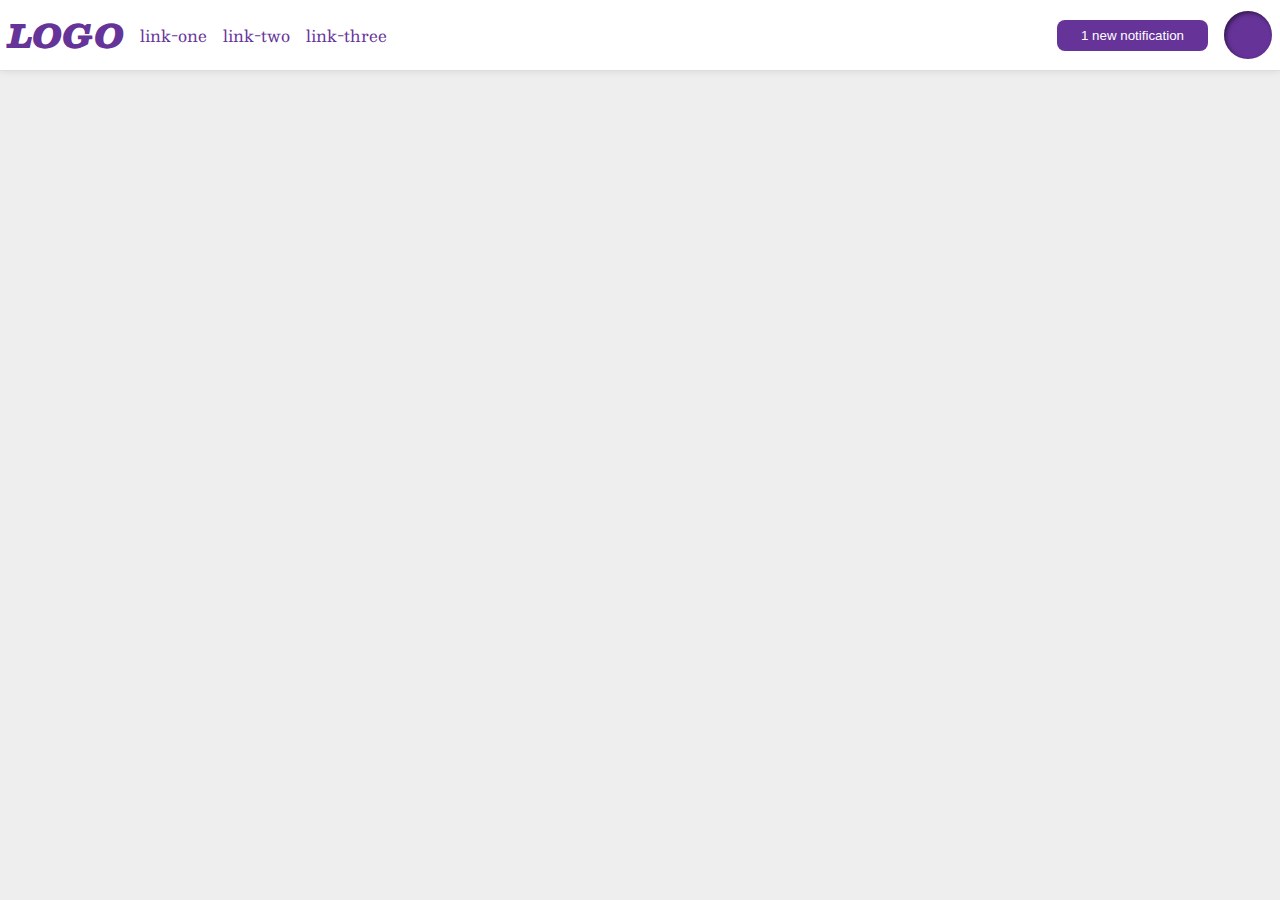
<file: foundations/flex/03-flex-header-2/index.html>
<!DOCTYPE html>
<html lang="en">
  <head>
    <meta charset="UTF-8">
    <meta http-equiv="X-UA-Compatible" content="IE=edge">
    <meta name="viewport" content="width=device-width, initial-scale=1.0">
    <title>Flex Header 2</title>
    <link rel="stylesheet" href="style.css">
  </head>
  <body>
    <div class="header">
      <div class="left">
        <div class="logo">
          LOGO
        </div>
        <ul class="links">
          <li><a href="https://google.com">link-one</a></li>
          <li><a href="https://google.com">link-two</a></li>
          <li><a href="https://google.com">link-three</a></li>
        </ul>
      </div>
      <div class="right">
        <button class="notifications">
          1 new notification
        </button>
        <div class="profile-image"></div>
      </div>
    </div>
  </body>
</html>
</file>
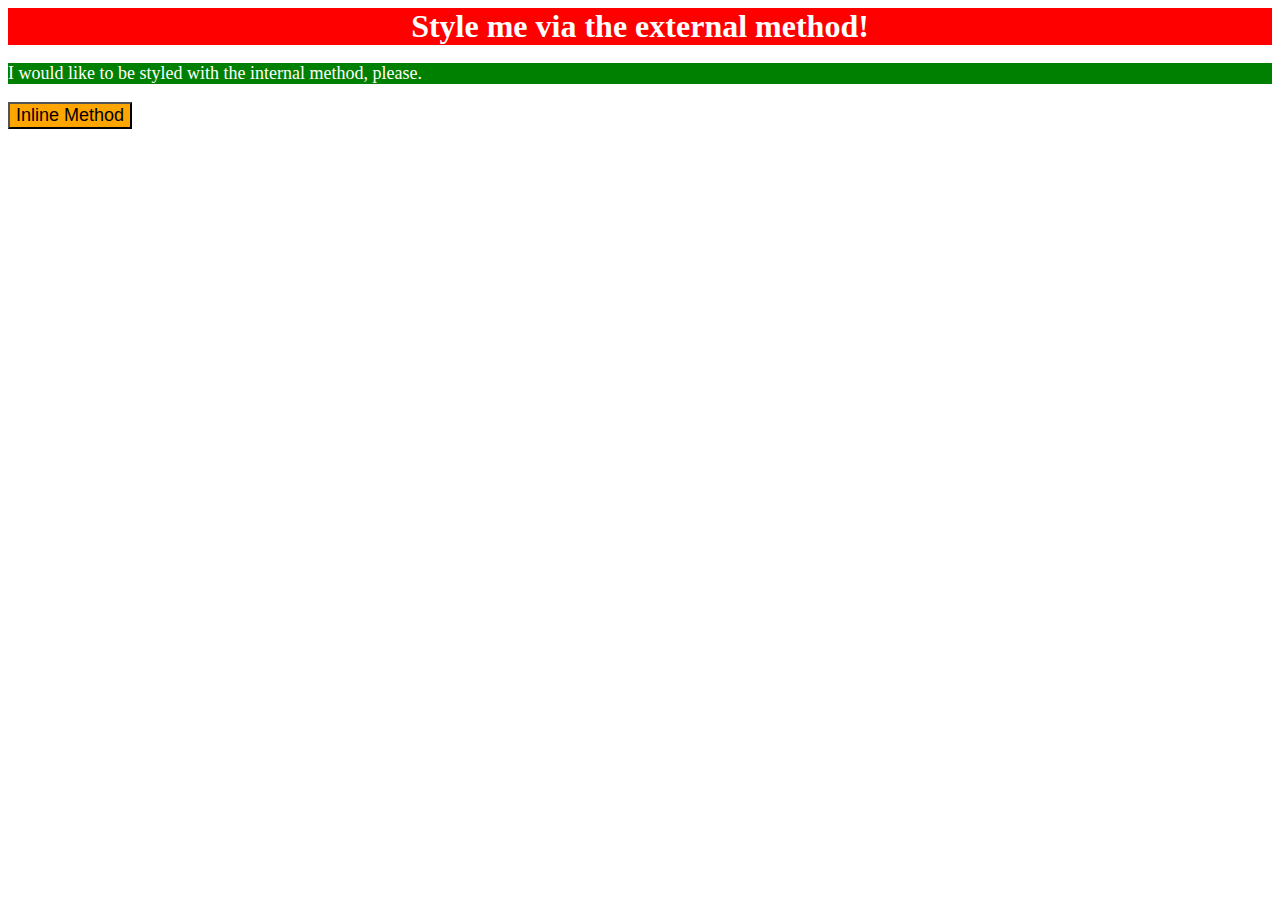
<file: foundations/intro-to-css/01-css-methods/index.html>
<!DOCTYPE html>
<html lang="en">
  <head>
    <meta charset="UTF-8">
    <meta http-equiv="X-UA-Compatible" content="IE=edge">
    <meta name="viewport" content="width=device-width, initial-scale=1.0">
    <title>Methods for Adding CSS</title>
    <link rel="stylesheet" href="styles.css">
    <style>
      p {
        background-color:green;
        color:white;
        font-size:18px;
      }
    </style>  
  </head>
  <body>
    <div>Style me via the external method!</div>
    <p>I would like to be styled with the internal method, please.</p>
    <button style="background-color: orange; font-size:18px;">Inline Method</button>
  </body>
</html>
</file>
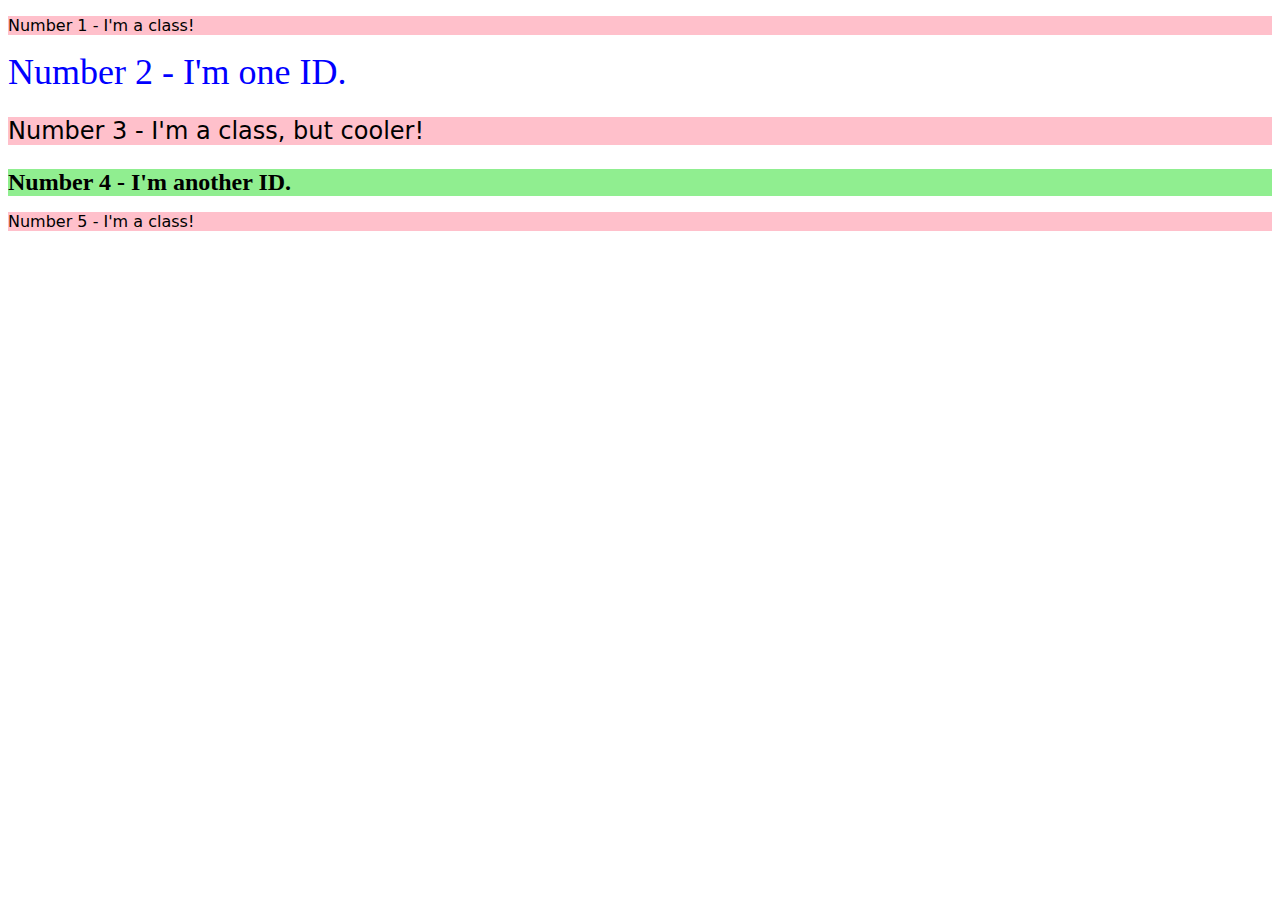
<file: foundations/intro-to-css/02-class-id-selectors/index.html>
<!DOCTYPE html>
<html lang="en">
  <head>
    <meta charset="UTF-8">
    <meta http-equiv="X-UA-Compatible" content="IE=edge">
    <meta name="viewport" content="width=device-width, initial-scale=1.0">
    <title>Class and ID Selectors</title>
    <link rel="stylesheet" href="style.css">
  </head>
  <body>
    <p class="odd-element">Number 1 - I'm a class!</p>
    <div id="second-element">Number 2 - I'm one ID.</div>
    <p class="odd-element group-font-size">Number 3 - I'm a class, but cooler!</p>
    <div id="fourth-element" class="group-font-size">Number 4 - I'm another ID.</div>
    <p class="odd-element">Number 5 - I'm a class!</p>
  </body>
</html>
</file>
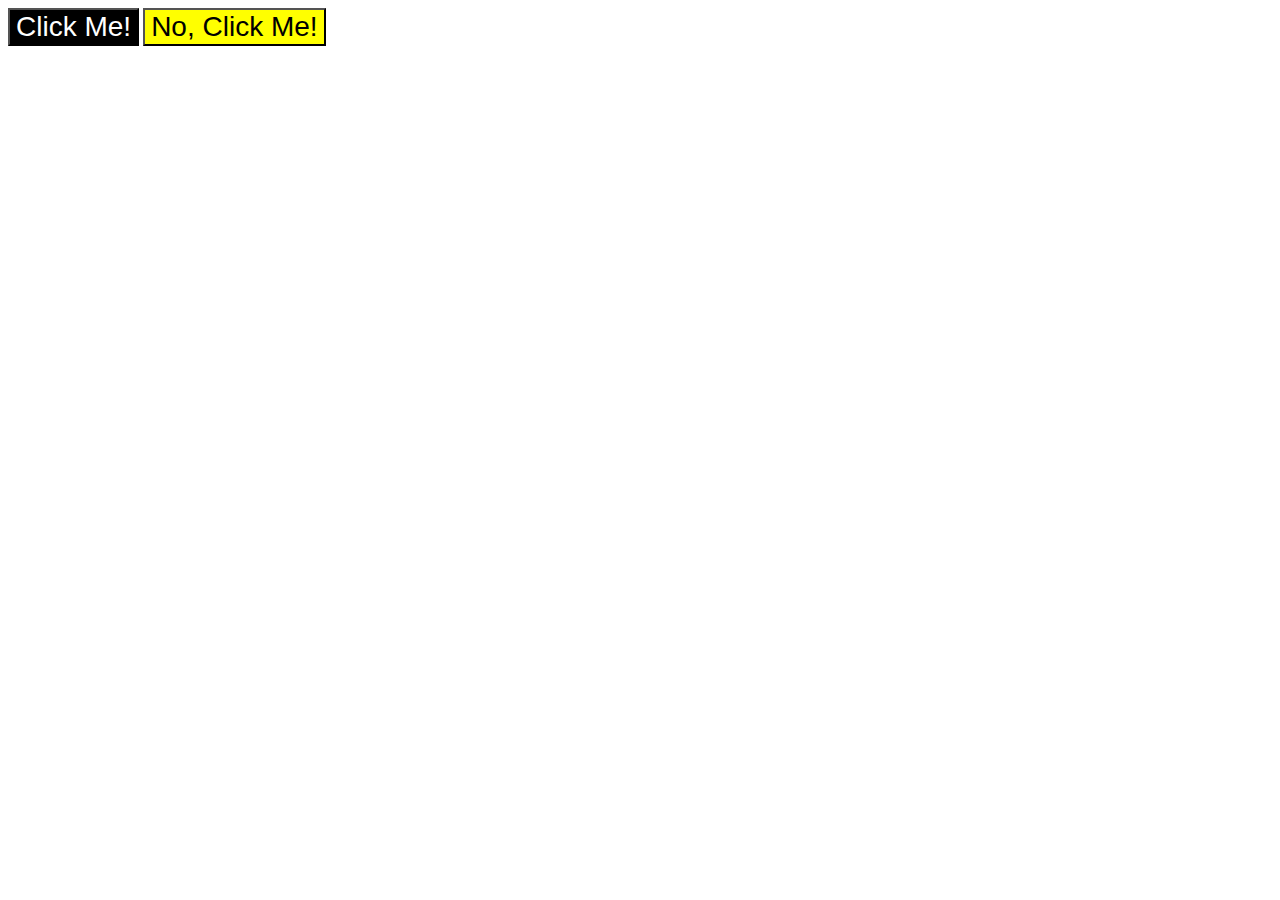
<file: foundations/intro-to-css/03-grouping-selectors/index.html>
<!DOCTYPE html>
<html lang="en">
  <head>
    <meta charset="UTF-8">
    <meta http-equiv="X-UA-Compatible" content="IE=edge">
    <meta name="viewport" content="width=device-width, initial-scale=1.0">
    <title>Grouping Selectors</title>
    <link rel="stylesheet" href="style.css">
  </head>
  <body>
    <button class="first-element">Click Me!</button>
    <button class="second-element">No, Click Me!</button>
  </body>
</html>
</file>
<file: foundations/flex/03-flex-header-2/style.css>
/* this is some magical font-importing.  
you'll learn about it later. */
@import url('https://fonts.googleapis.com/css2?family=Besley:ital,wght@0,400;1,900&display=swap');

body {
  margin: 0;
  background: #eee;
  font-family: Besley, serif;
}

.header {
  background: white;
  border-bottom: 1px solid #ddd;
  box-shadow: 0 0 8px rgba(0,0,0,.1);
  display:flex;
  justify-content:space-between;
  padding:8px;
}

.profile-image {
  background: rebeccapurple;
  box-shadow: inset 2px 2px 4px rgba(0,0,0,.5);
  border-radius: 50%;
  width: 48px;
  height: 48px;
}

.logo {
  color: rebeccapurple;
  font-size: 32px;
  font-weight: 900;
  font-style: italic;
}

button {
  border: none;
  border-radius: 8px;
  background: rebeccapurple;
  color: white;
  padding: 8px 24px;
}

a {
  /* this removes the line under our links */
  text-decoration: none;
  color: rebeccapurple;
}

ul {
  list-style-type: none;
  display:flex;
  margin:0;
  padding:0;
  gap:16px;
}

.left, .right {
  display:flex;
  align-items:center;
  gap:16px;
}
</file>
<file: foundations/intro-to-css/01-css-methods/styles.css>
div {
    background-color:red;
    color:white;
    font-size:32px;
    text-align:center;
    font-weight:bold;
}
</file>
<file: foundations/intro-to-css/02-class-id-selectors/style.css>
.odd-element {
    background-color:pink;
    font-family:Verdana, 'Dejavu Sans', sans-serif;
}

#second-element {
    color:blue;
    font-size:36px;
}

.group-font-size {
    font-size:24px;
}

#fourth-element {
    background-color:lightgreen;
    font-weight:bold;
}
</file>
<file: foundations/intro-to-css/03-grouping-selectors/style.css>
.first-element,
.second-element {
    font-size:28px;
    font-family: 'Helvetica', 'Times New Roman', sans-serif;
}

.first-element {
    background-color:black;
    color:white;
}

.second-element {
    background-color:yellow;
}
</file>
